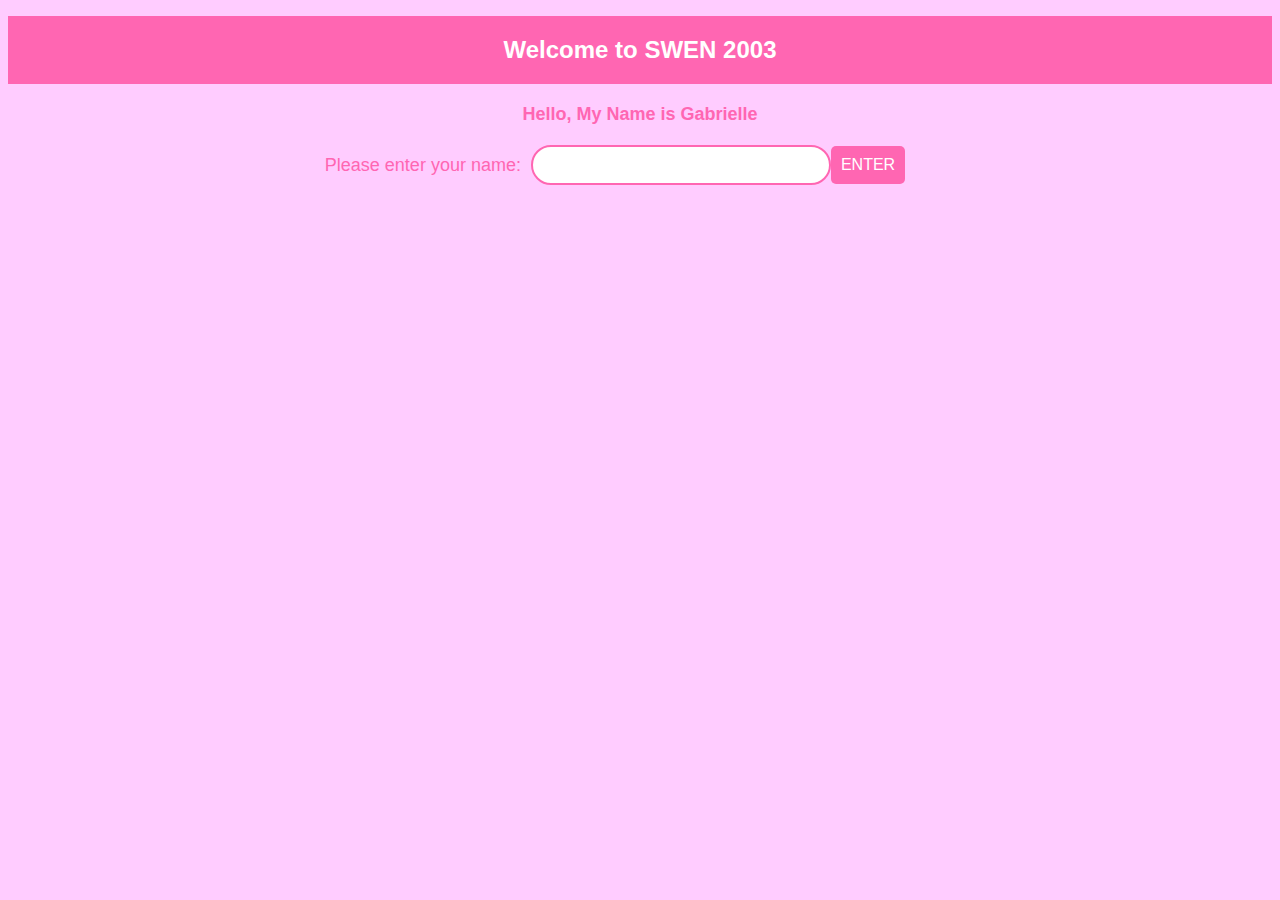
<file: public/index.html>
<!DOCTYPE html>
<html lang="en">

<head>
    <meta charset="UTF-8">
    <meta name="viewport" content="width=device-width, initial-scale=1.0">
    <link rel="stylesheet" href="style.css">
    <title>SWEN 20003</title>
</head>

<body>
    <h1>Welcome to SWEN 2003</h1>
    <div id="main">
        <h2>Hello, My Name is Gabrielle</h2>
        <!-- Add code changes here-->
        <div class="text-field-container">
            <span class="hello-kitty-label">Please enter your name:</span>
            <input type="text" id="name">
            <button id="send">ENTER</button>
            <div class="hello-kitty-image"></div>
          </div>
          
       
        <div>
            <div id="response" hidden>
                <p></p>
                <p></p>
            </div>
            <script type="module">
                const input = document.getElementById('send');
                const nameField = document.getElementById('name');
                const responseDiv = document.getElementById('response');
                const firstParagraph = document.querySelector('#response p:first-of-type');
                const lastParagraph = document.querySelector('#response p:last-of-type');

                input.addEventListener('click', async () => {
                    const name = nameField.value;
                    if (!name) {
                        return;
                    }
                    try {
                        responseDiv.removeAttribute('hidden');
                        const response = await fetch('http://localhost:8080', { method: 'POST', headers: { 'content-type': 'application/json' }, body: JSON.stringify({ name }) });
                        const body = await response.json()
                        firstParagraph.innerText = body.response;
                        lastParagraph.innerText = body.date ? `Today is ${body.date}` : '';
                    } catch (err) {

                    }
                })
            </script>
</body>

</html>
</file>
<file: public/style.css>
* {
    box-sizing: border-box;
}
/* General Styles */
body {
    background-color: #ffccff;
    font-family: 'Arial', sans-serif;
    text-align: center;
  }
  
  /* Hello Kitty Header */
  h1 {
    background: #ff66b2;
    padding: 20px;
    color: white;
    font-size: 24px;
    font-weight: bold;
  }
  
  /* Hello Kitty Image */
  #hello-kitty-image {
    width: 200px;
    margin: 20px auto;
  }
  
  /* Hello Kitty Text */
  h2 {
    color: #ff66b2;
    font-size: 18px;
    margin: 20px;
  }
  
  /* Links */
  a {
    color: #ff66b2;
    text-decoration: none;
    transition: color 0.3s;
  }
  
  a:hover {
    color: #ff0066;
  }
  
  /* Button */
  button {
    background: #ff66b2;
    color: white;
    padding: 10px 10px;
    border: none;
    border-radius: 5px;
    font-size: 16px;
    cursor: pointer;
  }
  
  button:hover {
    background: #ff0066;
  }
  
  /* Footer */
  #hello-kitty-footer {
    background: #ff66b2;
    color: white;
    padding: 10px;
  }
  
  /* Media Queries for Responsiveness (adjust as needed) */
  @media (max-width: 768px) {
    /* Modify styles for smaller screens here */
    #hello-kitty-image {
      width: 150px;
    }
  }
  /* Text Field Container */
.text-field-container {
    display: flex;
    align-items: center;
    justify-content: center;
    margin: 20px;
  }
  
  /* Text Field */
  input[type="text"] {
    width: 300px;
    height: 40px;
    border: 2px solid #ff66b2;
    border-radius: 20px;
    padding-right: 20px;
    font-size: 16px;
    outline: palevioletred;
    padding-right: 20px;
  }
  
  /* Hello Kitty Label */
  .hello-kitty-label {
    color: #ff66b2;
    font-size: 18px;
    margin-right: 10px;
  }
  
  /* Add Hello Kitty Image to the Text Field */
  .hello-kitty-image {
    width: 50px;
    height: 30px;
    background-image: url('https://logos-world.net/wp-content/uploads/2023/04/Hello-Kitty-Logo.png'); /* Replace with the path to your Hello Kitty image */
    background-size: cover;
    cursor: pointer;
  }
</file>
